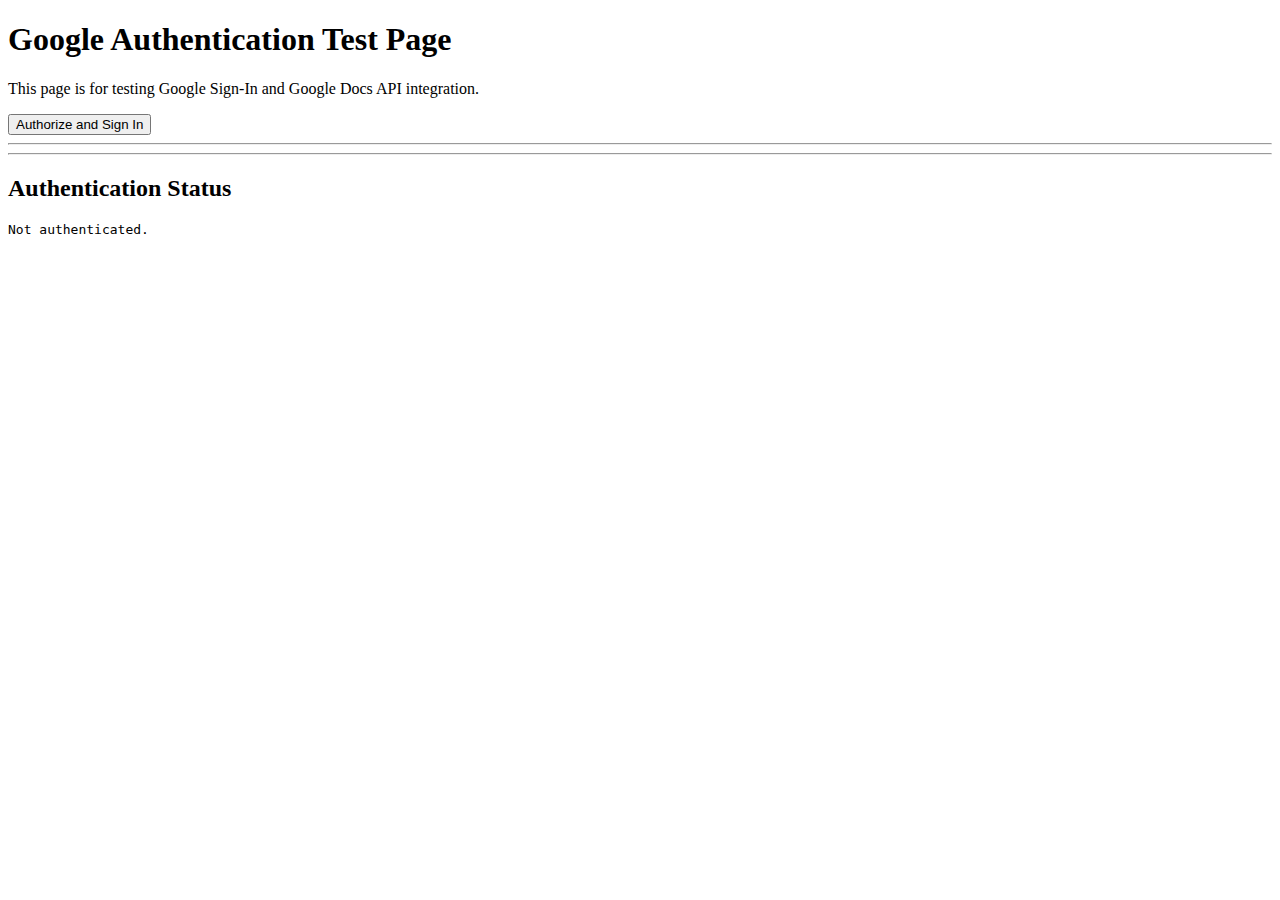
<file: google-auth-test.html>
<!DOCTYPE html>
<html lang="en">
<head>
    <meta charset="UTF-8">
    <title>Google Auth Test</title>
</head>
<body>
    <h1>Google Authentication Test Page</h1>
    <p>This page is for testing Google Sign-In and Google Docs API integration.</p>

    <button id="authorize_button">Authorize and Sign In</button>
    <button id="signout_button" style="display: none;">Sign Out</button>

    <hr>
    <button id="create_doc_button" style="display: none;">Create Test Doc</button>
    <hr>

    <h2>Authentication Status</h2>
    <pre id="status">Not authenticated.</pre>

    <script src="https://apis.google.com/js/api.js"></script>
    <script src="https://accounts.google.com/gsi/client" async defer></script>
    <script src="google-auth.js"></script>
</body>
</html>
</file>
